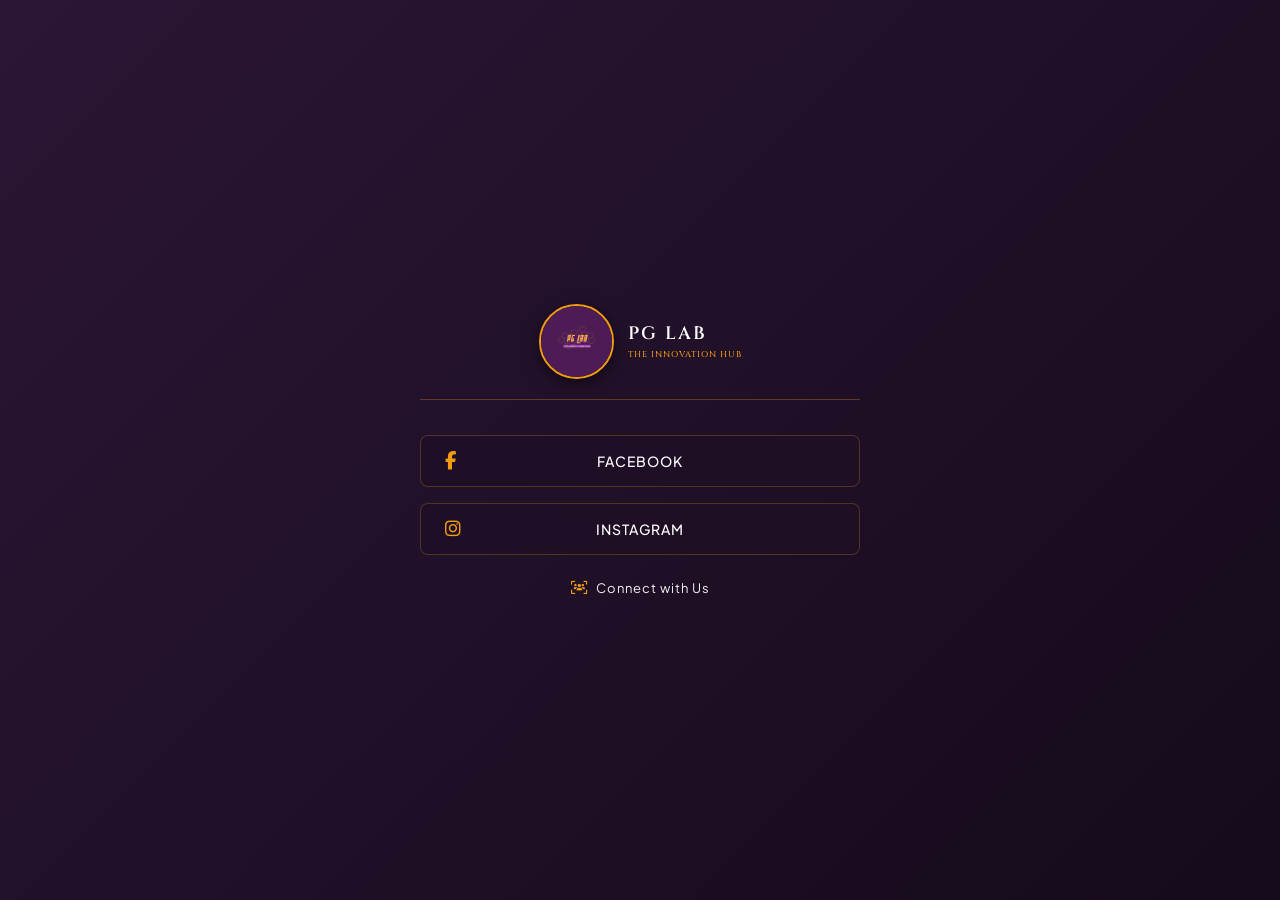
<file: index.html>
<!DOCTYPE html>
<html lang="el">
<head>
    <meta charset="UTF-8">
    <meta name="viewport" content="width=device-width, initial-scale=1.0">
    <title>PG Lab | Links</title>
    <link rel="stylesheet" href="pglab-style.css">
    <!-- Google Fonts -->
    <link href="https://fonts.googleapis.com/css2?family=Cinzel:wght@500;600&family=Plus+Jakarta+Sans:wght@400;500;600&display=swap" rel="stylesheet">
    <!-- FontAwesome για τα εικονίδια -->
    <link rel="stylesheet" href="https://cdnjs.cloudflare.com/ajax/libs/font-awesome/6.4.0/css/all.min.css">
</head>
<body>

    <div class="container">
        <!-- Επάνω Banner -->
        <header class="header">
            <div class="header-content">
                <div class="logo-circle">
                    <img src="PGLAB.png" alt="PG Lab Logo">
                </div>
                <div class="text-content">
                    <h1 class="logo">PG LAB</h1>
                    <p class="tagline">THE INNOVATION HUB</p>
                </div>
            </div>
        </header>

        <!-- Κουμπιά Social (Facebook & Instagram) -->
        <div class="links-container">
            <a href="https://www.facebook.com/profile.php?id=100083159717492" target="_blank" class="btn">
                <i class="fa-brands fa-facebook-f"></i> FACEBOOK
            </a>
            <a href="https://www.instagram.com/pglabhub?utm_source=ig_web_button_share_sheet&igsh=ZDNlZDc0MzIxNw==" target="_blank" class="btn">
                <i class="fa-brands fa-instagram"></i> INSTAGRAM
            </a>
        </div>
        <!-- Connect with us (Απλό κείμενο χωρίς link) -->
        <div class="footer-connect">
            <span class="connect-text">
                <i class="fa-solid fa-users-viewfinder"></i> Connect with Us
            </span>
        </div>
    </div>

</body>
</html>
</file>
<file: pglab-style.css>
* {
    box-sizing: border-box;
    margin: 0;
    padding: 0;
    -webkit-tap-highlight-color: transparent;
}

body {
    background: linear-gradient(135deg, #2b1635 0%, #150a1b 100%);
    color: #ffffff;
    font-family: 'Plus Jakarta Sans', sans-serif;
    display: flex;
    justify-content: center;
    align-items: center;
    min-height: 100vh;
    padding: 20px;
    position: relative;
}

.container {
    width: 100%;
    max-width: 440px;
    text-align: center;
    position: relative;
    z-index: 2;
}

/* Header & Banner Style */
.header {
    margin-bottom: 35px;
    border-bottom: 1px solid rgba(243, 156, 18, 0.3); /* Πορτοκαλί/κίτρινη διαχωριστική γραμμή */
    padding-bottom: 20px;
}

.header-content {
    display: flex;
    align-items: center;
    justify-content: center;
    gap: 14px;
    text-align: left;
}

.logo-circle {
    width: 75px;
    height: 75px;
    min-width: 75px;
    border-radius: 50%;
    background-color: #1f1026;
    border: 2px solid #f39c12; /* Πορτοκαλί-κίτρινο brand color του PG Lab */
    display: flex;
    align-items: center;
    justify-content: center;
    overflow: hidden;
    box-shadow: 0 4px 15px rgba(0,0,0,0.5);
}

.logo-circle img {
    width: 100%;
    height: 100%;
    object-fit: cover;
}

.text-content {
    display: flex;
    flex-direction: column;
    overflow: hidden;
}

.logo {
    font-family: 'Cinzel', serif;
    font-size: 18px;
    font-weight: 600;
    letter-spacing: 2px;
    margin-bottom: 4px;
    color: #ffffff;
    line-height: 1.2;
    white-space: nowrap;
}

.tagline {
    font-family: 'Cinzel', serif;
    font-size: 8.5px;
    letter-spacing: 1px;
    color: #f39c12; /* Πορτοκαλί-κίτρινο tagline */
    text-transform: uppercase;
    font-weight: 500;
    white-space: nowrap;
}

/* Links / Buttons Container */
.links-container {
    display: flex;
    flex-direction: column;
    gap: 16px;
    margin-bottom: 20px;
}

.btn {
    display: flex;
    align-items: center;
    justify-content: center;
    background-color: rgba(31, 16, 38, 0.85);
    backdrop-filter: blur(5px);
    color: #ffffff;
    text-decoration: none;
    padding: 16px 20px;
    border-radius: 8px;
    font-weight: 500;
    font-size: 14px;
    letter-spacing: 1px;
    border: 1px solid rgba(243, 156, 18, 0.25);
    transition: all 0.3s ease;
    position: relative;
}

.btn i {
    position: absolute;
    left: 24px;
    font-size: 18px;
    color: #f39c12; /* Πορτοκαλί-κίτρινα εικονίδια */
    transition: color 0.3s ease;
}

.btn:hover {
    background-color: rgba(45, 24, 56, 0.95);
    border-color: #f39c12;
    transform: translateY(-2px);
    box-shadow: 0 4px 15px rgba(243, 156, 18, 0.2);
    color: #f0f0f0;
}

.btn:hover i {
    color: #ffffff;
}

.footer-connect {
    margin-top: 12px;
    text-align: center;
}

.footer-connect .connect-text {
    color: #f0f0f0;
    font-size: 13px;
    letter-spacing: 1px;
    display: inline-flex;
    align-items: center;
    gap: 8px;
}

.footer-connect .connect-text i {
    color: #f39c12;
}
</file>
